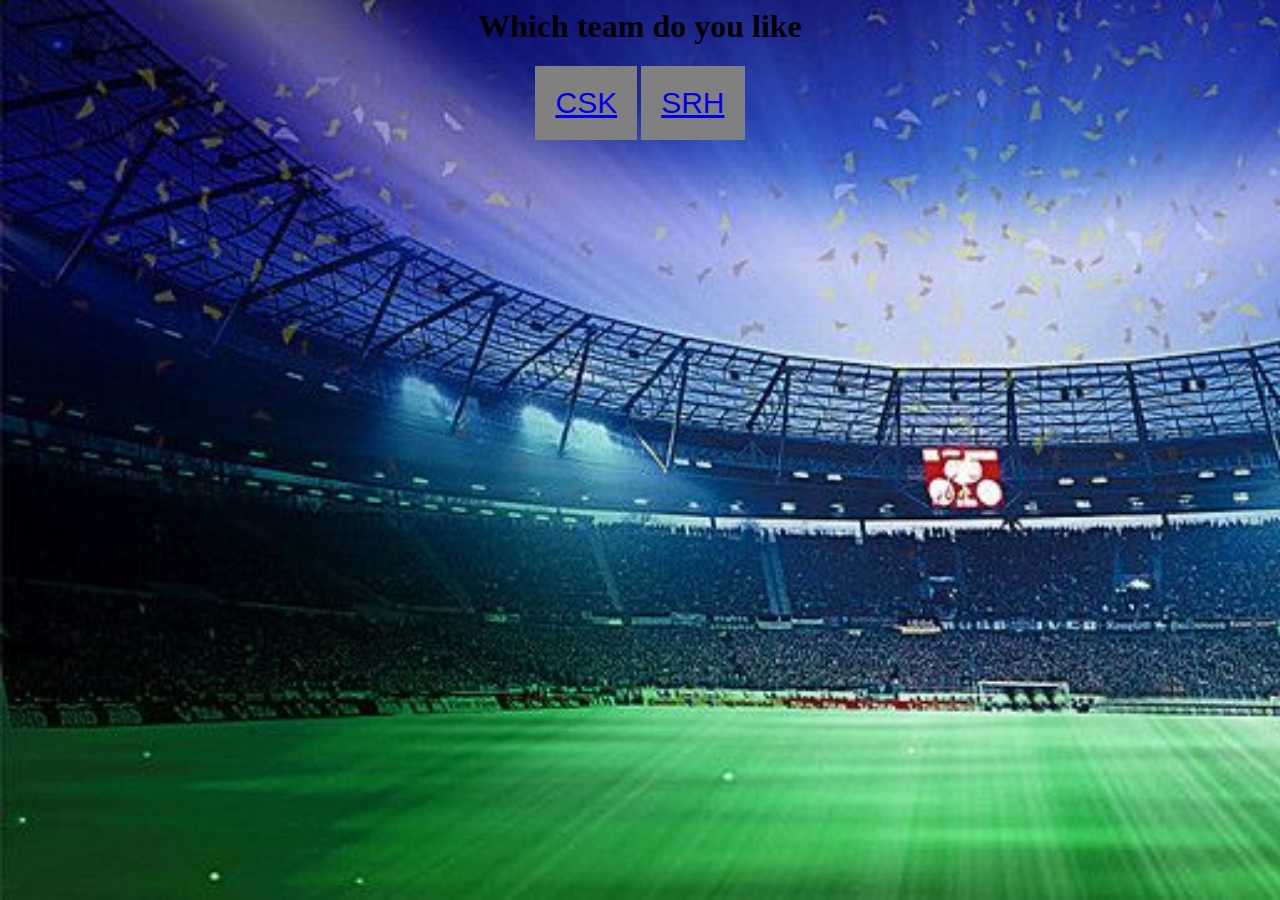
<file: index.html>
<html>
    <head>
        <title>
            IPL League 2021
        </title>
        <link rel="stylesheet" href="style.css">
    </head>
    <body>
        <h1 class="heading">Which team do you like</h1>

        

        <button class="button"><a href="csk.html">CSK</a></button>
        <button class="button"><a href="srh.html">SRH</a></button>
    </body>
</html>
</file>
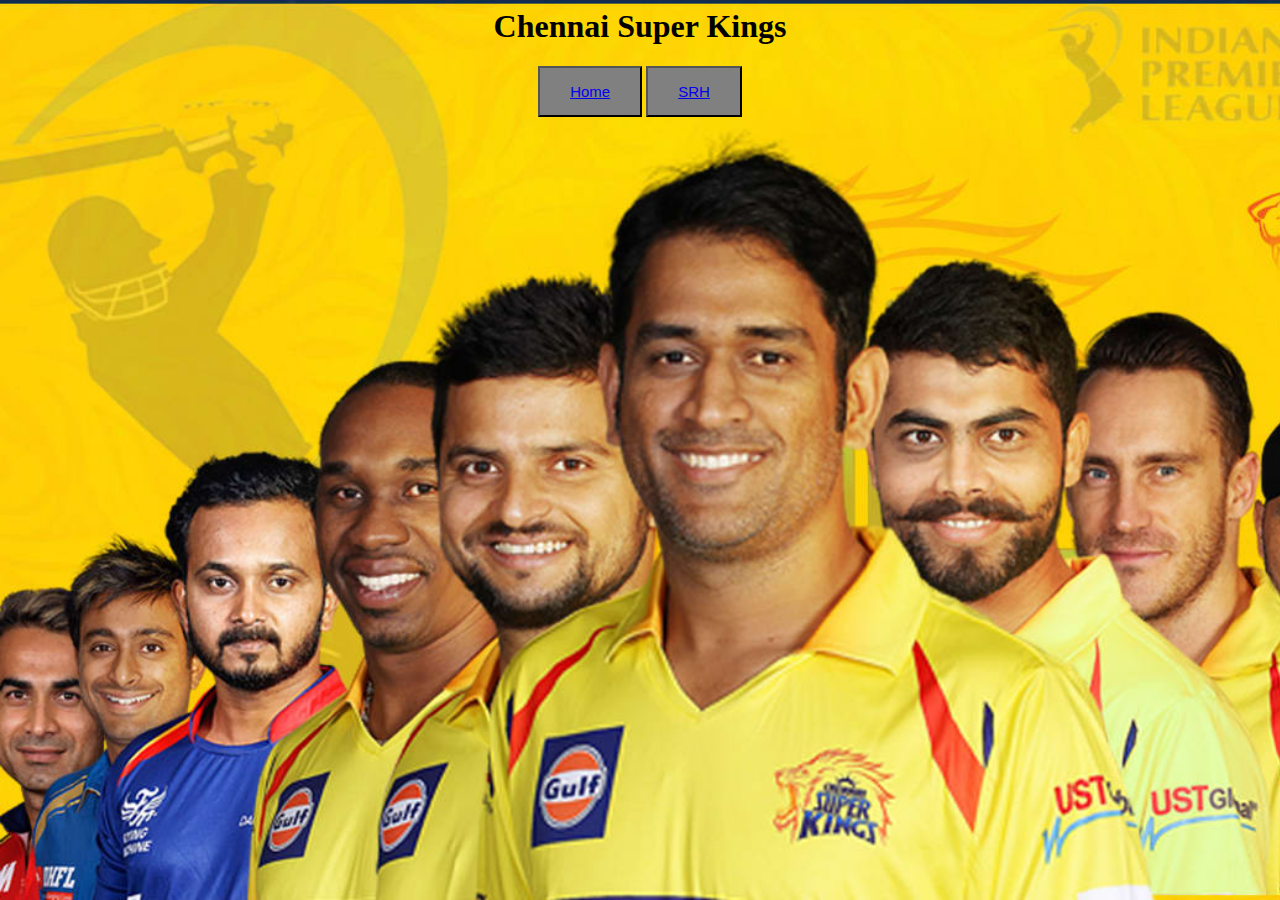
<file: csk.html>
<html>
    <head>
        <title>
            IPL League 2021
        </title>
        <style>
            * {
                text-align: center;
            }

            body {
                background-image: url('img2.jpg');
                background-repeat: no-repeat;
                background-size: cover;
            }

            button {
                background-color: gray;
                color: white;
                font-size: 15px;
                text-align: center;
                padding: 15px 30px;
            }
        </style>
    </head>
    <body>
        <h1 class="heading">Chennai Super Kings</h1>

        <button><a href="index.html">Home</a></button>
        <button><a href="srh.html">SRH</a></button>
    </body>
</html>
</file>
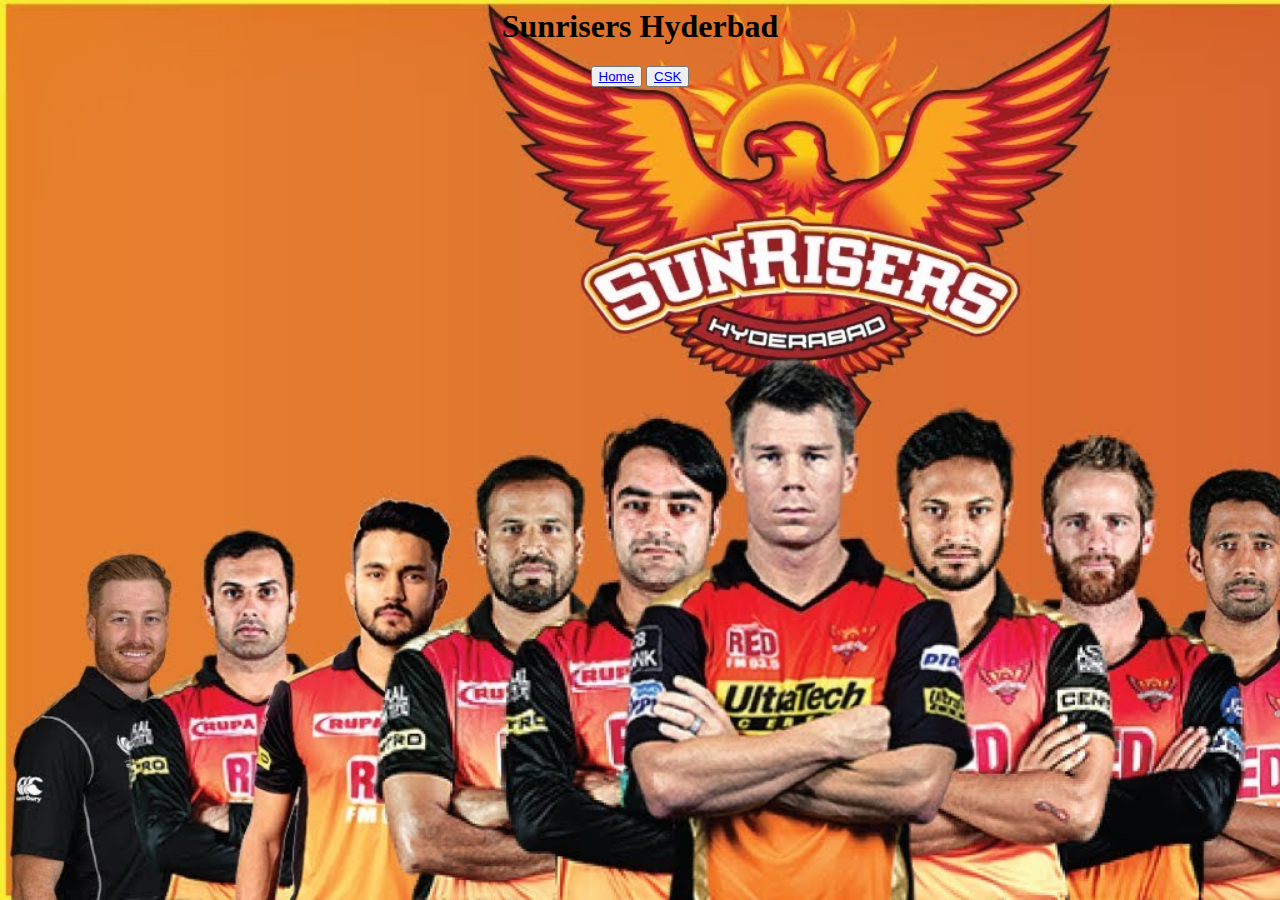
<file: srh.html>
<html>
    <head>
        <title>
            IPL League 2021
        </title>
        <style>
            * {
                text-align: center;
            }

            body {
                background-image: url('srh.jpg');
                background-repeat: no-repeat;
                background-size: cover;
            }
        </style>
    </head>
    <body>
        <h1 class="heading">Sunrisers Hyderbad</h1>

        <button><a href="index.html">Home</a></button>
        <button><a href="csk.html">CSK</a></button>
    </body>
</html>
</file>
<file: style.css>
* {
    text-align: center;
}

button {
    padding: 20px 20px;
    border: none;
    background: gray;
    color: white;
    cursor: pointer;
    font-size: 30px;
}

button:hover {
    transform: translateY(-30px);
    transition: 0.5s ease;
}

body {
    background-image: url('img1.jpg');
    background-repeat: no-repeat;
    background-size: cover;
}
</file>
